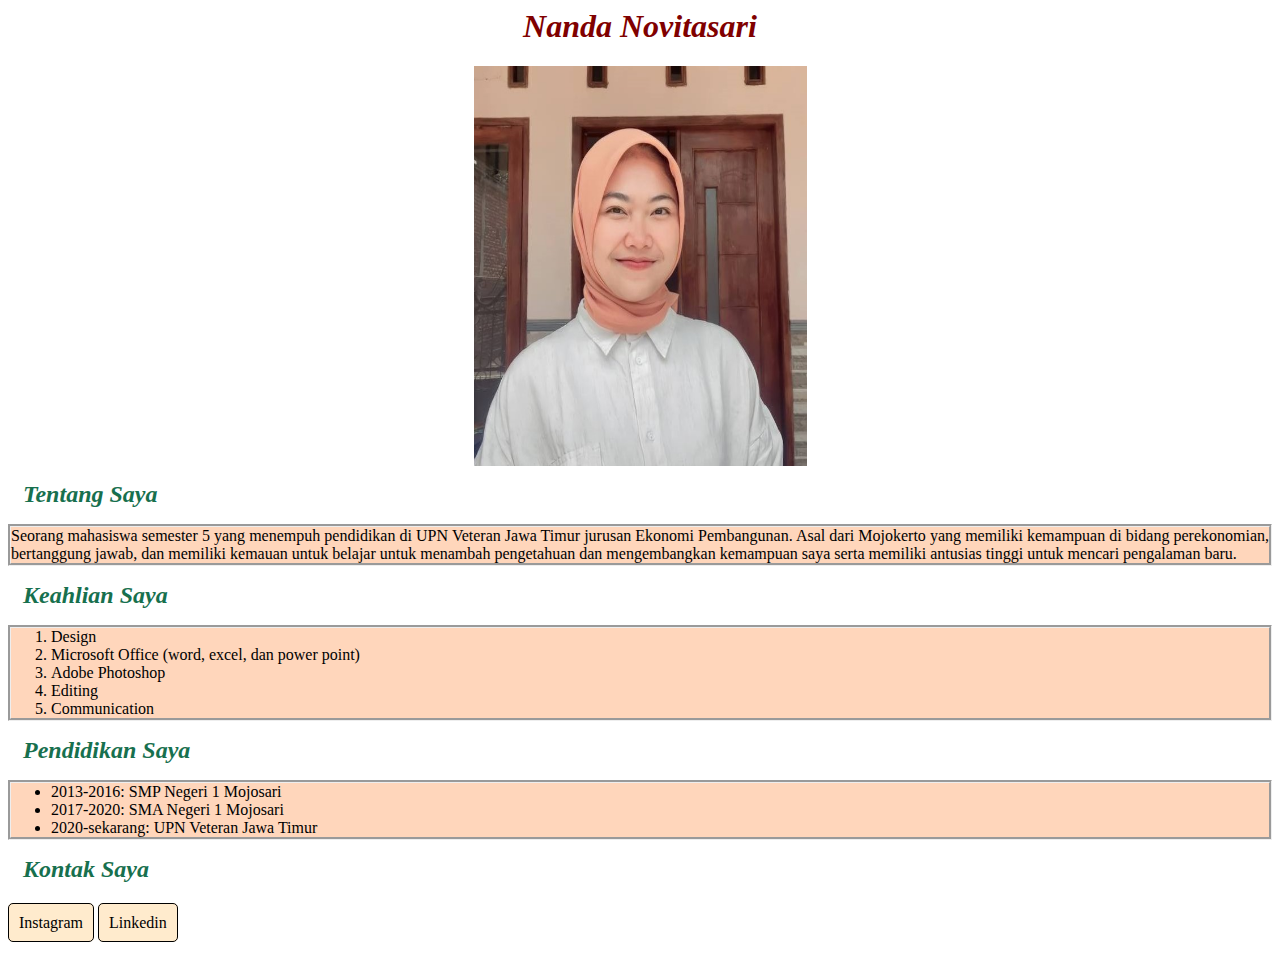
<file: biodata.html>
<html>
    <body> 
        <link rel="stylesheet" href="./assets/style.css">

        <h1 class="para">Nanda Novitasari</h1>
    <center>
        <img class="container" src="nanda.jpg" width="333" height="400">
    </center>
        <h2 style="color:rgb(23, 112, 78); font-style: oblique; margin:15px">Tentang Saya</h2>
        <style>
            .border{
                border-style:groove;
                background-color:rgb(255, 214, 187);
            }
        </style>
        <p class="border" align="justify">Seorang mahasiswa semester 5 yang menempuh pendidikan di UPN Veteran Jawa Timur jurusan Ekonomi Pembangunan. Asal dari Mojokerto yang memiliki kemampuan di bidang perekonomian, bertanggung jawab, dan memiliki kemauan untuk belajar untuk menambah pengetahuan dan mengembangkan kemampuan saya serta memiliki antusias tinggi untuk mencari pengalaman baru. </p>
        <h2 style="color:rgb(23, 112, 78); font-style: oblique; margin:15px">Keahlian Saya</h2>
        <ol class="border">
            <li>Design</li>
            <li>Microsoft Office (word, excel, dan power point)</li>
            <li>Adobe Photoshop</li>
            <li>Editing</li>
            <li>Communication</li>
        </ol>
    
        <h2 style="color:rgb(23, 112, 78); font-style: oblique; margin:15px">Pendidikan Saya</h2>
        <ul class="border">
            <li>2013-2016: SMP Negeri 1 Mojosari</li>
            <li>2017-2020: SMA Negeri 1 Mojosari</li>
            <li>2020-sekarang: UPN Veteran Jawa Timur</li>
        </ul>
        
        <h2 style="color:rgb(23, 112, 78); font-style: oblique; margin:15px">Kontak Saya</h2>
        <style type="text/css">
            a{
                text-decoration: none;
                color: black;
                background-color: blanchedalmond;
                border:1px solid black;
                line-height: 50px;
                margin:auto;
                padding:10px;
                border-radius:5px;
            }

        </style>
        <a href="https://instagram.com/nndnvtsr_?igshid=YmMyMTA2M2Y=">Instagram</a>
        <a href="https://www.linkedin.com/in/nanda-novitasari-736ab1241">Linkedin</a>

    </body>
</html>
</file>
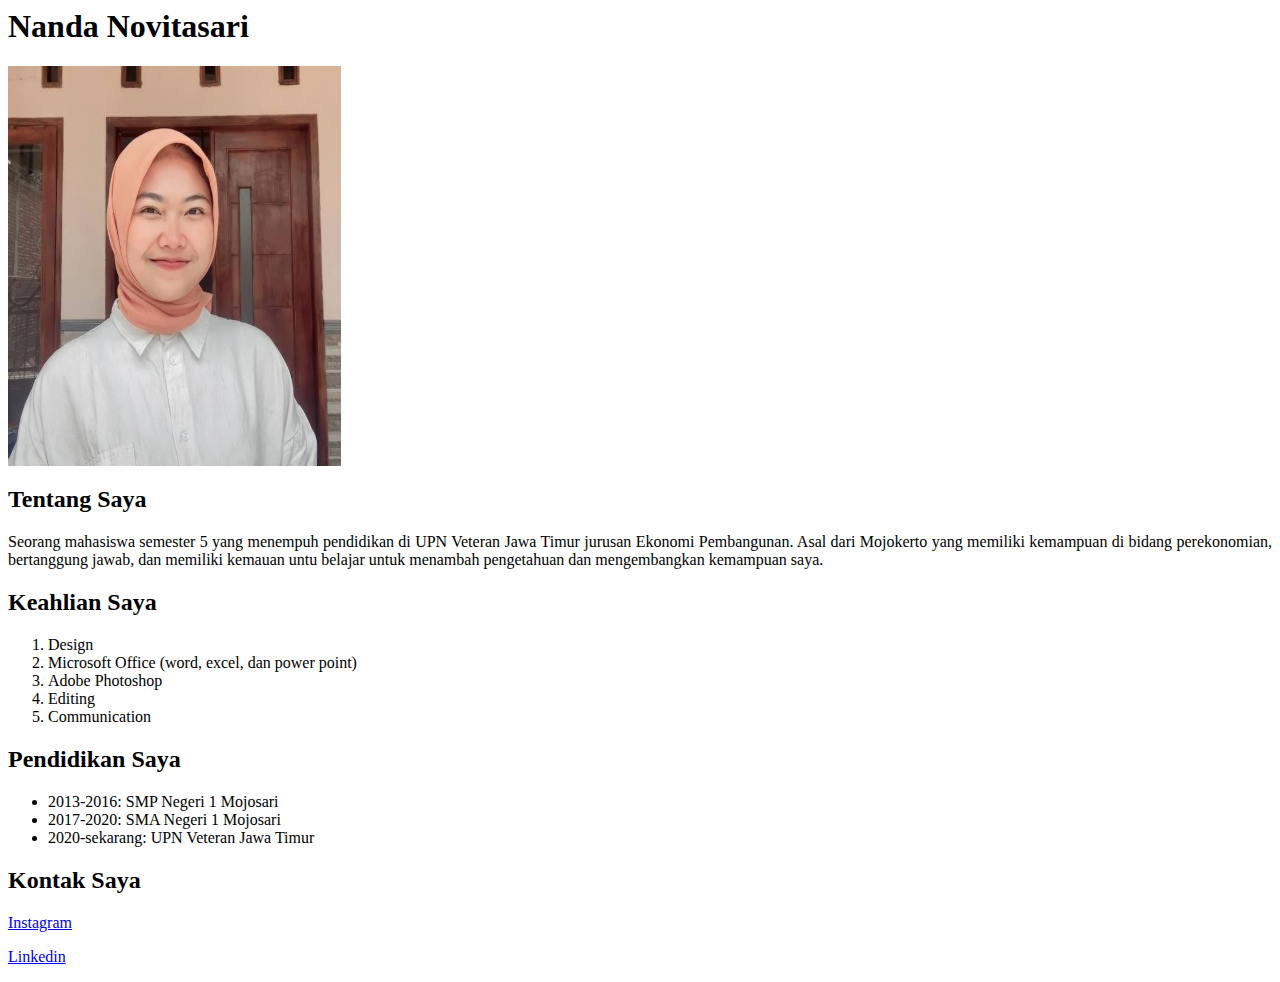
<file: latihan.html>
<html>
    <body> 
        <h1>Nanda Novitasari</h1>
        <img src="nanda.jpg" width="333" height="400">
        <h2>Tentang Saya</h2>
        <p align="justify">Seorang mahasiswa semester 5 yang menempuh pendidikan di UPN Veteran Jawa Timur jurusan Ekonomi Pembangunan. Asal dari Mojokerto yang memiliki kemampuan di bidang perekonomian, bertanggung jawab, dan memiliki kemauan untu belajar untuk menambah pengetahuan dan mengembangkan kemampuan saya.</p>
        <h2>Keahlian Saya</h2>
        <ol>
            <li>Design</li>
            <li>Microsoft Office (word, excel, dan power point)</li>
            <li>Adobe Photoshop</li>
            <li>Editing</li>
            <li>Communication</li>
        </ol>
        <h2>Pendidikan Saya</h2>
        <ul>
            <li>2013-2016: SMP Negeri 1 Mojosari</li>
            <li>2017-2020: SMA Negeri 1 Mojosari</li>
            <li>2020-sekarang: UPN Veteran Jawa Timur</li>
        </ul>
        <h2>Kontak Saya</h2>
        <p><a href="https://instagram.com/nndnvtsr_?igshid=YmMyMTA2M2Y=">Instagram</a></p>
        <p><a href="https://www.linkedin.com/in/nanda-novitasari-736ab1241">Linkedin</a></p>

    </body>
</html>
</file>
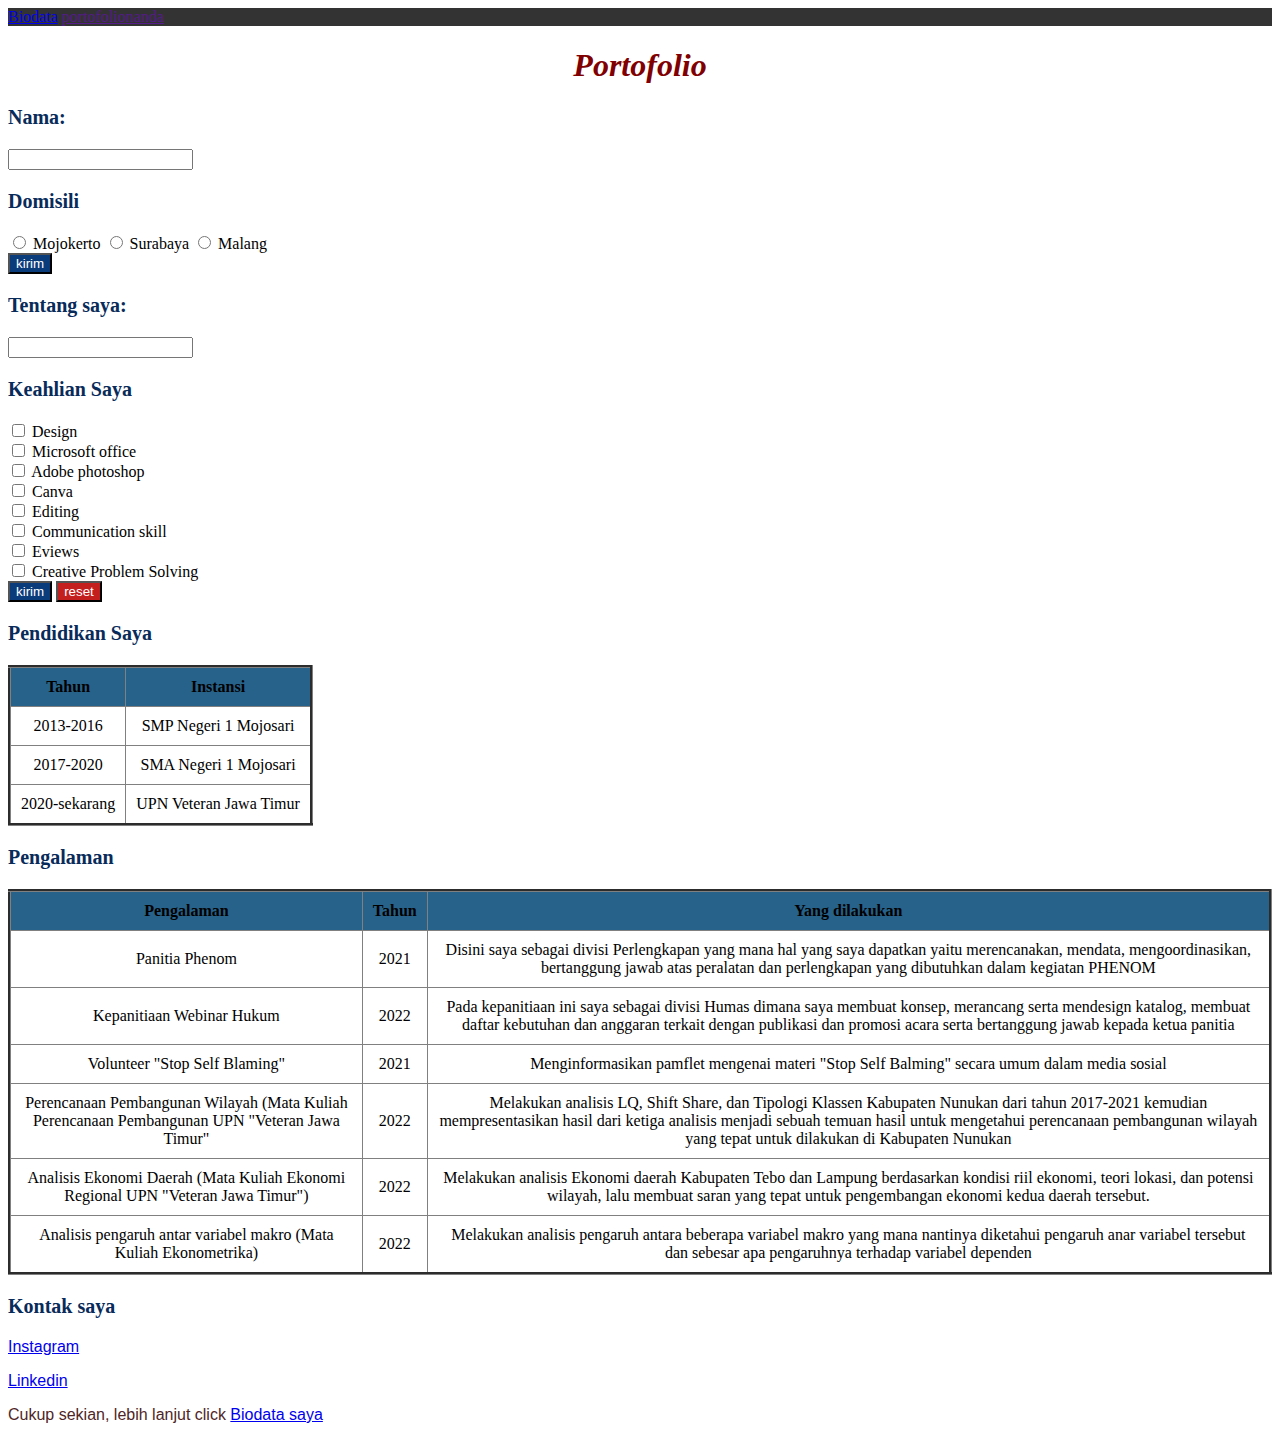
<file: portofolionanda.html>
<!DOCTYPE html>
<html lang="en">
<head>
    <meta charset="UTF-8">
    <meta http-equiv="X-UA-Compatible" content="IE=edge">
    <meta name="viewport" content="width=device-width, initial-scale=1.0">
    <title>Portofolio</title>
<style>
    .nav ul {
        list-style-type: none;
        margin: 0;
        padding: 0;
        overflow: hidden;
        background-color: #333;
    }

    .nav li {
        float: left;
    }

    .nav li a {
        display: block;
        color: white;
        text-align: center;
        padding: 14 px 16px;
        text-decoration: none;
    }

    .nav li a:hover {
        background-color:#111;
    }
    .paragraph {
        color:rgb(8, 43, 90);
        font-weight: bold; 
        font-style:initial;
        font-size:20px;
    }
</style>
    <link rel="stylesheet" href="./assets/style.css">
</head>
<body>
    <div class="nav">
        <ul>
            <a href="index.html">Biodata</a>
            <a href="">portofolionanda</a>
        </ul>
    </div>
    <h1 class="para">Portofolio</h1>
    <p class="paragraph">Nama:</p>
        <input type="text" name="nama">
    <p class="paragraph">Domisili</p>
    <input type="radio" name="domisili" id="Mojokerto">
    <label for="Mojokerto">Mojokerto</label>
    <input type="radio" name="domisili" id="Surabaya">
    <label for="Surabaya">Surabaya</label>
    <input type="radio" name="domisili" id="Malang">
    <label for="Malang">Malang</label>
    <div>
        <input style="background-color:rgb(10, 59, 122); color:white" type="submit" value="kirim">
    </div>
    <p class="paragraph">Tentang saya:</p>
    <input type="text" name="tentang saya">
    <p class="paragraph">Keahlian Saya</p>
    <input type="checkbox" name="keahlian saya" id="Design">
    <label for="design">Design</label>
  <div>
    <input type="checkbox" name="keahlian saya" id="Microsoft office">
    <label for="Microsoft office">Microsoft office</label>
  </div>
<div>
    <input type="checkbox" name="keahlian saya" id="Adobe photoshop">
    <label for="Adobe photoshop">Adobe photoshop</label>
</div>
   <div>
    <input type="checkbox" name="keahlian saya" id="Canva">
    <label for="Canva">Canva</label>
   </div>
    <div>
        <input type="checkbox" name="keahlian saya" id="Editing">
        <label for="Editing">Editing</label>
    </div>
    <div>
        <input type="checkbox" name="keahlian saya" id="Communication skill">
        <label for="Communication skill">Communication skill</label>
    </div>
    <div>
        <input type="checkbox" name="keahlian saya" id="Eviews">
        <label for="Eviews">Eviews</label>
    </div>
  <div>
    <input type="checkbox" name="keahlian saya" id="Creative Problem Solving">
    <label for="Creative Problem Solving">Creative Problem Solving</label>
  </div>
  <div>
    <input style="background-color: rgb(10, 59, 122); color:white" type="submit" value="kirim">
    <input style="background-color: rgb(196, 31, 31); color:white" type="submit" value="reset">
</div>
<style>
    table, tr, th, td{
        border-collapse: collapse;
        color:maroon;
        padding: 10px;
        text-align:center;
    }
</style>
  <p class="paragraph">Pendidikan Saya</p>
  <table border="3">
  <tr>
    <th style="color:black; background-color:rgb(39, 98, 138);">Tahun</th>
    <th style="color:black; background-color: rgb(39, 98, 138);">Instansi</th>
  </tr>
  <tr>
    <td style="color:black">2013-2016</td>
    <td style="color:black">SMP Negeri 1 Mojosari</td>
  </tr>
  <tr>
    <td style="color:black">2017-2020</td>
    <td style="color:black">SMA Negeri 1 Mojosari</td>
  </tr>
  <tr>
    <td style="color:black">2020-sekarang</td>
    <td style="color:black">UPN Veteran Jawa Timur</td>
  </tr>
</table>

<p class="paragraph">Pengalaman</p>
<table border="3">
    <tr>
        <th style="color:black; background-color: rgb(39, 98, 138);">Pengalaman</th>
        <th style="color:black; background-color: rgb(39, 98, 138);">Tahun</th>
        <th style="color:black; background-color: rgb(39, 98, 138);">Yang dilakukan</th>
    </tr>
    <tr>
        <td style="color:black">Panitia Phenom</td>
        <td style="color:black">2021</td>
        <td style="color:black">Disini saya sebagai divisi Perlengkapan yang mana hal yang saya dapatkan yaitu 
            merencanakan, mendata, mengoordinasikan, bertanggung jawab atas peralatan 
            dan perlengkapan yang dibutuhkan dalam kegiatan PHENOM</td>
    </tr>
    <tr>
        <td style="color:black">Kepanitiaan Webinar Hukum</td>
        <td style="color:black">2022</td>
        <td style="color:black">Pada kepanitiaan ini saya sebagai divisi Humas dimana saya membuat konsep,
            merancang serta mendesign katalog, membuat daftar kebutuhan dan anggaran terkait dengan 
            publikasi dan promosi acara serta bertanggung jawab kepada ketua panitia</td>
    </tr>
    <tr>
        <td style="color:black">Volunteer "Stop Self Blaming"</td>
        <td style="color:black">2021</td>
        <td style="color:black">Menginformasikan pamflet mengenai materi "Stop Self Balming" secara umum dalam 
            media sosial</td>
    </tr>
    <tr>
        <td style="color:black">Perencanaan Pembangunan Wilayah 
            (Mata Kuliah Perencanaan Pembangunan UPN "Veteran Jawa Timur"</td>
        <td style="color:black">2022</td>
        <td style="color:black">Melakukan analisis LQ, Shift Share, dan Tipologi Klassen Kabupaten Nunukan
            dari tahun 2017-2021 kemudian mempresentasikan hasil dari ketiga analisis menjadi
            sebuah temuan hasil untuk mengetahui perencanaan pembangunan wilayah yang tepat untuk dilakukan 
            di Kabupaten Nunukan</td>
    </tr>
    <tr>
        <td style="color:black">Analisis Ekonomi Daerah
            (Mata Kuliah Ekonomi Regional UPN "Veteran Jawa Timur")</td>
        <td style="color:black">2022</td>
        <td style="color:black">Melakukan analisis Ekonomi daerah Kabupaten Tebo dan Lampung berdasarkan kondisi riil ekonomi,
            teori lokasi, dan potensi wilayah, lalu membuat saran yang tepat untuk pengembangan ekonomi kedua daerah tersebut.</td>
    </tr>
    <tr>
        <td style="color:black">Analisis pengaruh antar variabel makro
            (Mata Kuliah Ekonometrika)</td>
        <td style="color:black">2022</td>
        <td style="color:black">Melakukan analisis pengaruh antara beberapa variabel makro yang mana nantinya diketahui pengaruh anar variabel tersebut
            dan sebesar apa pengaruhnya terhadap variabel dependen</td>
    </tr>
</table>
<style>
    a:hover {
  background-color: lightgreen;
}
</style>
<p class="paragraph">Kontak saya</p>
<p class="p1"><a href="https://instagram.com/nndnvtsr_?igshid=YmMyMTA2M2Y=">Instagram</a></p>
<p class="p1"><a href="https://www.linkedin.com/in/nanda-novitasari-736ab1241">Linkedin</a></p>

<p class="p1">Cukup sekian, lebih lanjut click 
    <a href="file:///C:/Users/USER/Documents/html/biodata.html">Biodata saya</a>
    
</p>
</body>
</html>
</file>
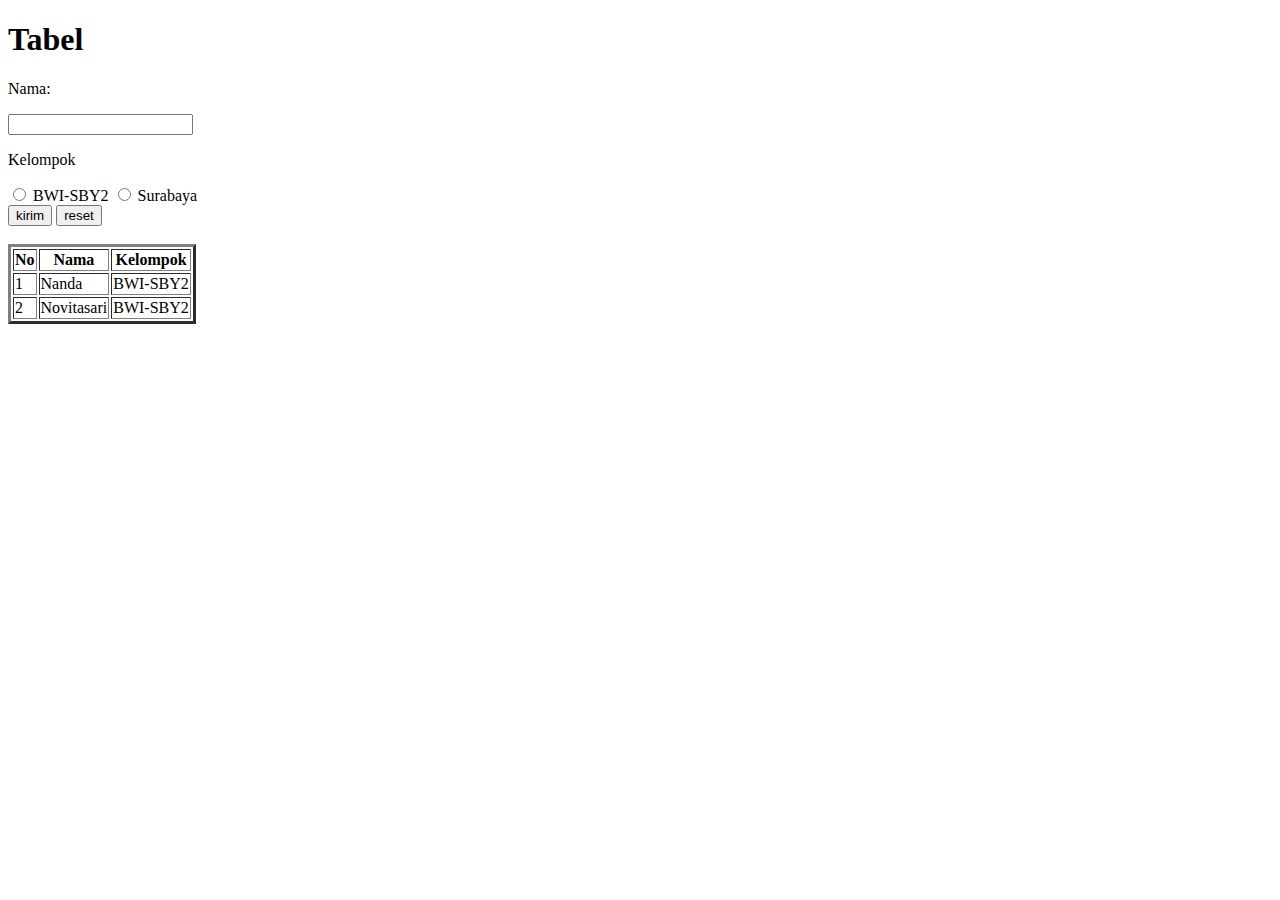
<file: table.html>
<!DOCTYPE html>
<html lang="en">
<head>
    <meta charset="UTF-8">
    <meta http-equiv="X-UA-Compatible" content="IE=edge">
    <meta name="viewport" content="width=<device-width>, initial-scale=1.0">
    <title>Membuat table</title>
</head>
<body>
    <h1>Tabel</h1>

    <form>
        <p>Nama:</p>
        <input type="text" name="nama">
        <p>Kelompok</p>
        <input type="radio" name="kelompok" id="BWI-SBY2">
        <label for="BWI_SBY2">BWI-SBY2</label>
        <input type="radio" name="kelompok" id="Surabaya">
        <label for="Surabaya">Surabaya</label>
        <div>
            <input type="submit" value="kirim">
            <input type="reset" value="reset">
        </div>
        
    </form>

    <br>
    <table border="3">
        <tr>
            <th>No</th>
            <th>Nama</th>
            <th>Kelompok</th>
        </tr>
        <tr>
            <td>1</td>
            <td>Nanda</td>
            <td>BWI-SBY2</td>
        </tr>
        <tr>
            <td>2</td>
            <td>Novitasari</td>
            <td>BWI-SBY2</td>
        </tr>
    </table>


    
</body>
</html>
</file>
<file: assets/style.css>
.para {
    color: maroon;
    text-align:center;
    font-style:italic;
}

.p1 {
    font-family: 'Trebuchet MS', 'Lucida Sans Unicode', 'Lucida Grande', 'Lucida Sans', Arial, sans-serif;
    color: rgb(80, 38, 38);
}


/* .nanda {
    width: 250px;
    height: 250px;
object-fit: cover;
box-shadow:0 0 0 5px #570505,
           0 0 0 10px #000000,
           0 0 0 15px #c25757; 
		   } */ */

.title {
    font-family: 'Roboto', sans-serif;
    letter-spacing: 5px;
    margin-top: 10px;
}

.subtitle {
    letter-spacing: 10px;
}
        
#hero {
    height: 95vh;
    box-shadow: #c25757;
    box-shadow:0 0 0 5px #570505,
                    0 0 0 10px #000000,
                    0 0 0 15px #c25757;>
}

.text-about {
    text-indent: 50px;
    text-align: justify;
}

.card-img-top {
    height: 200px;
    object-fit: cover;
}

.card-text {
    height:auto;
    text-align: justify;
}
</file>
